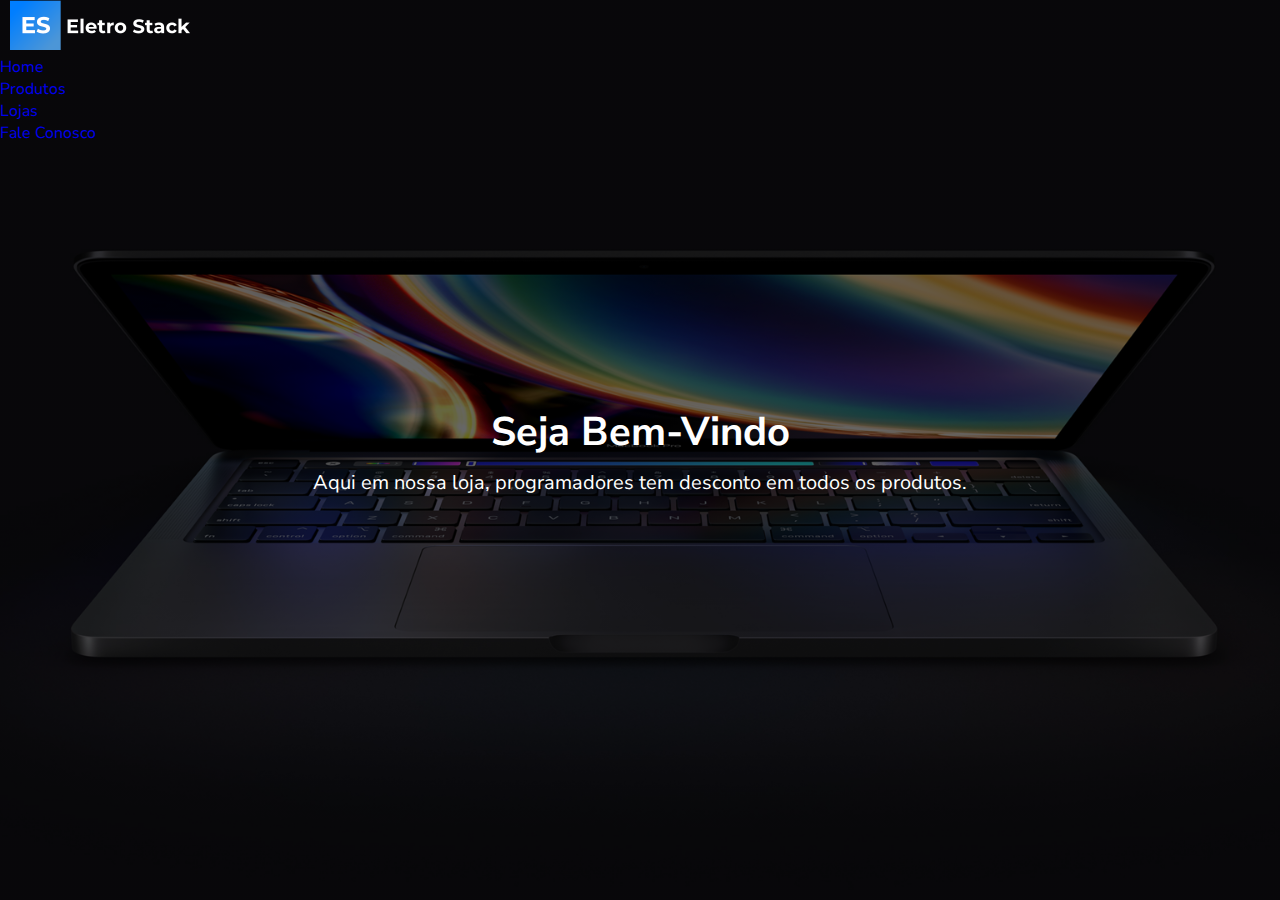
<file: index.html>
<!DOCTYPE html>
<html lang="pt-br">
<head>
    <meta charset="UTF-8">
    <title>Eletro Stack</title>
    <meta name="viewport" content="width=device-width, initial-scale=1.0">
    <link href="https://fonts.googleapis.com/css2?family=Nunito+Sans:wght@300;400;600&display=swap" rel="stylesheet">
    <link href="css/main.css" rel="stylesheet">
    <link href="css/bemvindo.css" rel="stylesheet">
    <link href="css/animacao.css" rel="stylesheet">
    <link rel="icon" href="imagens/icon-logo.png">
</head>
<body>
    
    <header class="bg">
        <div class="menu">
            <img class="animate-right" src="imagens/logo2.png" alt="Logo Eletro Stack">

            <div class="menu-itens animate-right">
                <ul>
                    <li><a href="index.html">Home</a></li>
                    <li><a href="produtos.html">Produtos</a></li>
                    <li><a href="lojas.html">Lojas</a></li>
                    <li><a href="faleconosco.html">Fale Conosco</a></li>
                </ul>
            </div><!-- menu-itens -->
        </div><!-- menu -->

        <div class="container-welcome">
            <h2 class="animate-up">Seja Bem-Vindo</h2>
            <p class="animate-up">Aqui em nossa loja, programadores tem desconto em todos os produtos.</p>
        </div>
    </header>

</body>
</html>
</file>
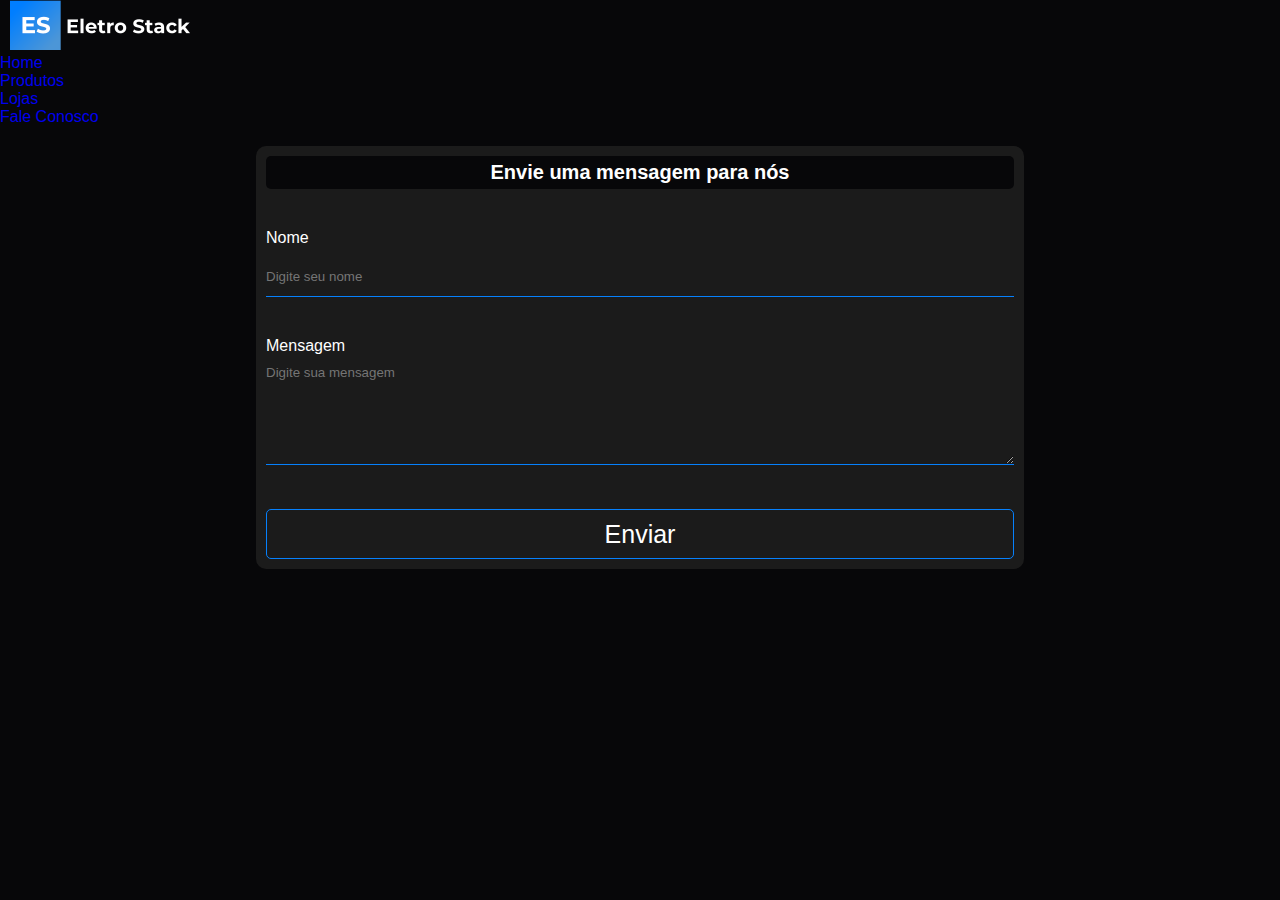
<file: faleconosco.html>
<!DOCTYPE html>
<html lang="pt-br">
<head>
    <meta charset="UTF-8">
    <title>Eletro Stack</title>
    <meta name="viewport" content="width=device-width, initial-scale=1.0">
    <link href="https://fonts.googleapis.com/css2?family=Open+Sans:wght@300;400;600&display=swap" rel="stylesheet">
    <link href="css/main.css" rel="stylesheet">
    <link href="css/faleconosco.css" rel="stylesheet">
    <link href="css/animacao.css" rel="stylesheet">
    <link rel="icon" href="imagens/icon-logo.png">
    <script async defer src="js/script.js"></script>
</head>
<body>
    
    <header>
        <div class="menu">
            <img class="animate-right" src="imagens/logo2.png" alt="Logo Eletro Stack">

            <div class="menu-itens animate-right">
                <ul>
                    <li><a href="index.html">Home</a></li>
                    <li><a href="produtos.html">Produtos</a></li>
                    <li><a href="lojas.html">Lojas</a></li>
                    <li><a href="faleconosco.html">Fale Conosco</a></li>
                </ul>
            </div><!-- menu-itens -->
        </div><!-- menu -->
    </header>

    <form class="formulario">
        <h2>Envie uma mensagem para nós</h2>
        <div class="input">
            <span>Nome</span>
            <input type="text" placeholder="Digite seu nome" required>
        </div><!-- input -->

        <div class="input">
            <span>Mensagem</span>
            <textarea placeholder="Digite sua mensagem"></textarea>
        </div><!-- input -->

        <div class="input-submit">
            <input onclick="contato()" type="submit" value="Enviar">
        </div><!-- input-submit -->

        <div class="clear"></div>
    </form>

</body>
</html>
</file>
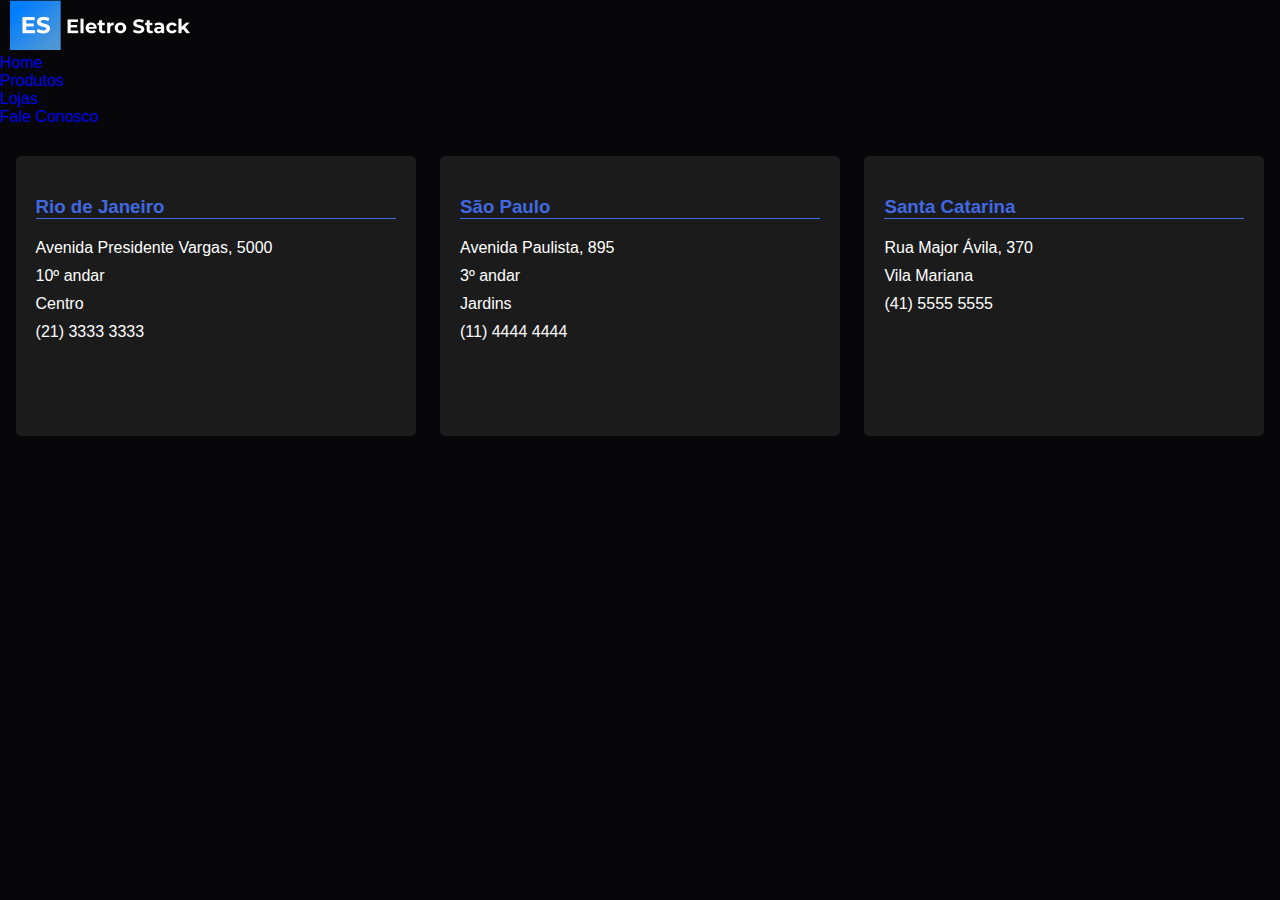
<file: lojas.html>
<!DOCTYPE html>
<html lang="pt-br">
<head>
    <meta charset="UTF-8">
    <title>Eletro Stack</title>
    <meta name="viewport" content="width=device-width, initial-scale=1.0">
    <link href="https://fonts.googleapis.com/css2?family=Open+Sans:wght@300;400;600&display=swap" rel="stylesheet">
    <link href="css/main.css" rel="stylesheet">
    <link href="css/lojas.css" rel="stylesheet">
    <link href="css/animacao.css" rel="stylesheet">
    <link rel="icon" href="imagens/icon-logo.png">
    <script async defer src="js/script.js"></script>
</head>
<body>
    
    <header>
        <div class="menu">
            <img class="animate-right" src="imagens/logo2.png" alt="Logo Eletro Stack">

            <div class="menu-itens animate-right">
                <ul>
                    <li><a href="index.html">Home</a></li>
                    <li><a href="produtos.html">Produtos</a></li>
                    <li><a href="lojas.html">Lojas</a></li>
                    <li><a href="faleconosco.html">Fale Conosco</a></li>
                </ul>
            </div><!-- menu-itens -->
        </div><!-- menu -->
    </header>

    <section class="stores">
        <div class="center">
            <div class="locations">
                <h3>Rio de Janeiro</h3>
                <p>Avenida Presidente Vargas, 5000</p>
                <p>10&ordm; andar</p>
                <p>Centro</p>
                <p>(21) 3333 3333</p>
            </div><!-- locais -->

            <div class="locations">
                <h3>São Paulo</h3>
                <p>Avenida Paulista, 895</p>
                <p>3&ordm; andar</p>
                <p>Jardins</p>
                <p>(11) 4444 4444</p>
            </div><!-- locais -->

            <div class="locations">
                <h3>Santa Catarina</h3>
                <p>Rua Major &Aacute;vila, 370</p>
                <p>Vila Mariana</p>
                <p>(41) 5555 5555</p>
                <br>
            </div><!-- locations -->
        </div><!-- center -->
    </section><!-- stores -->

</body>
</html>
</file>
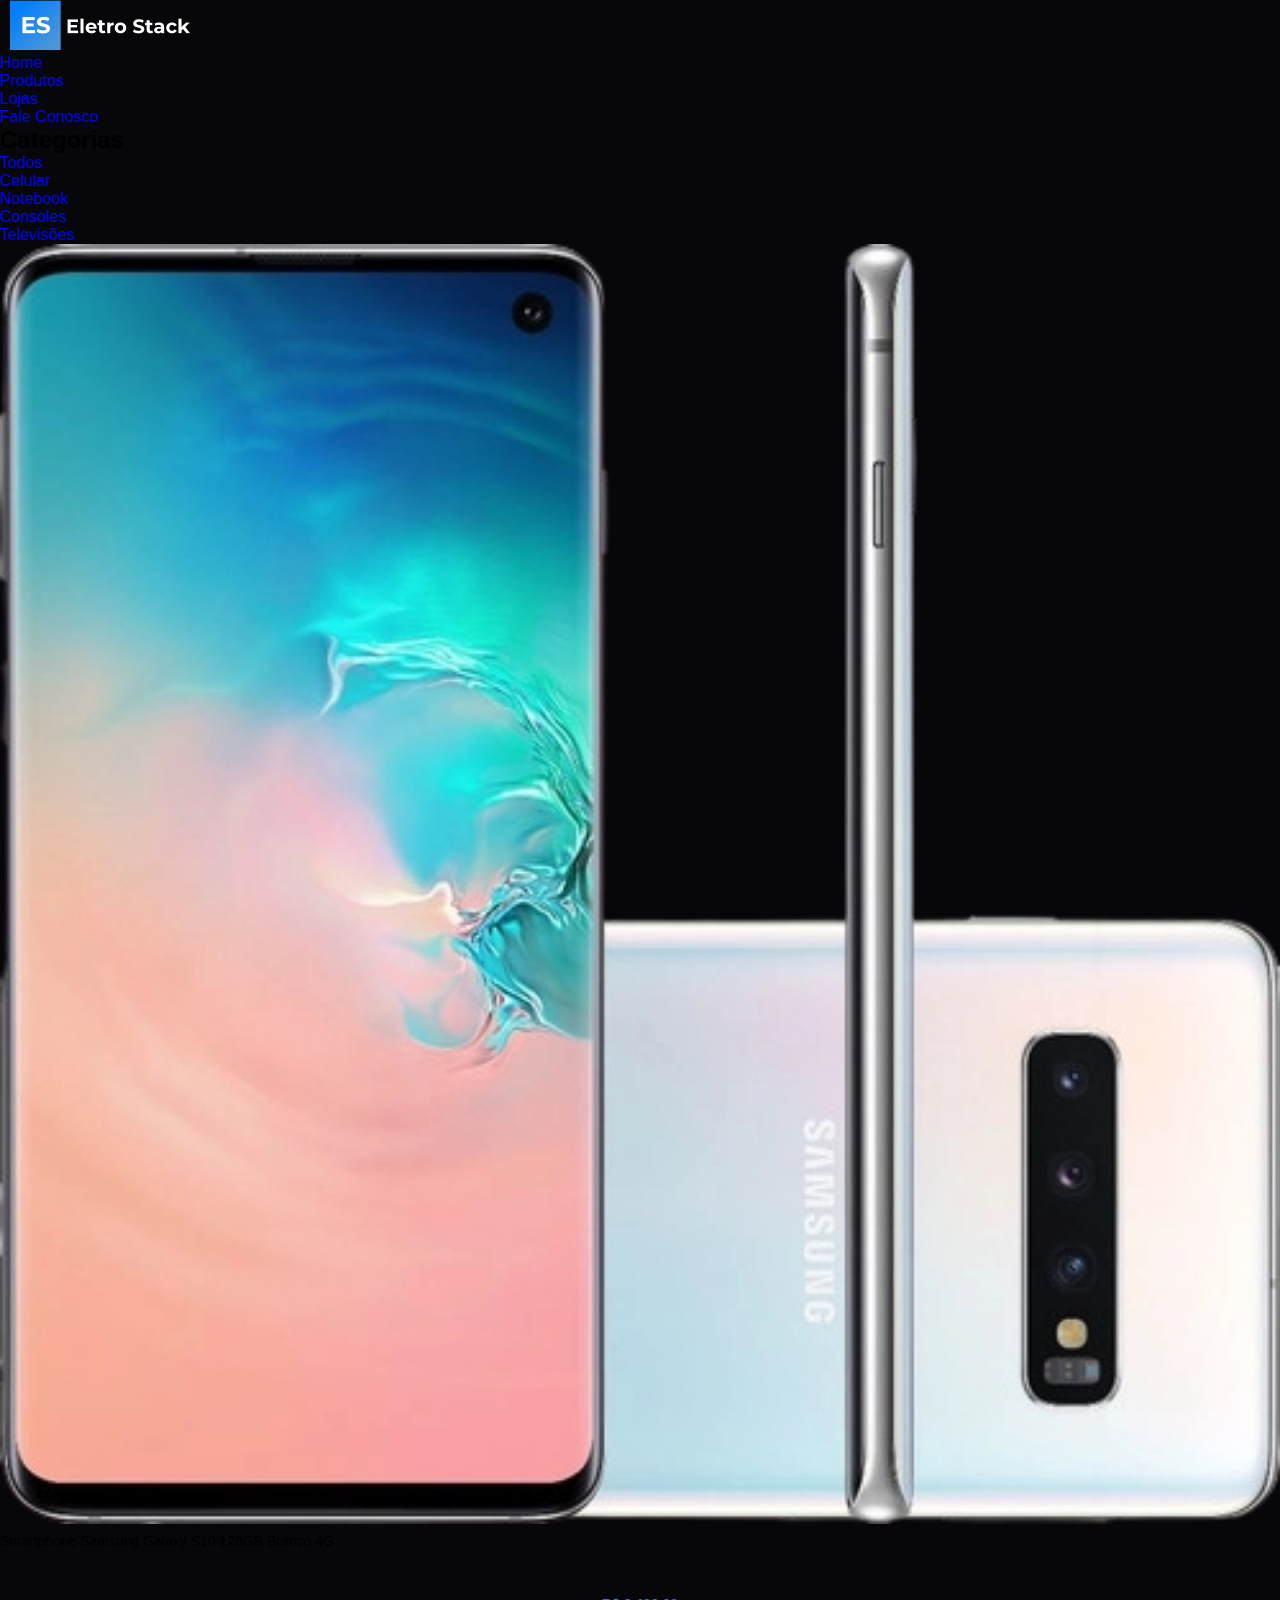
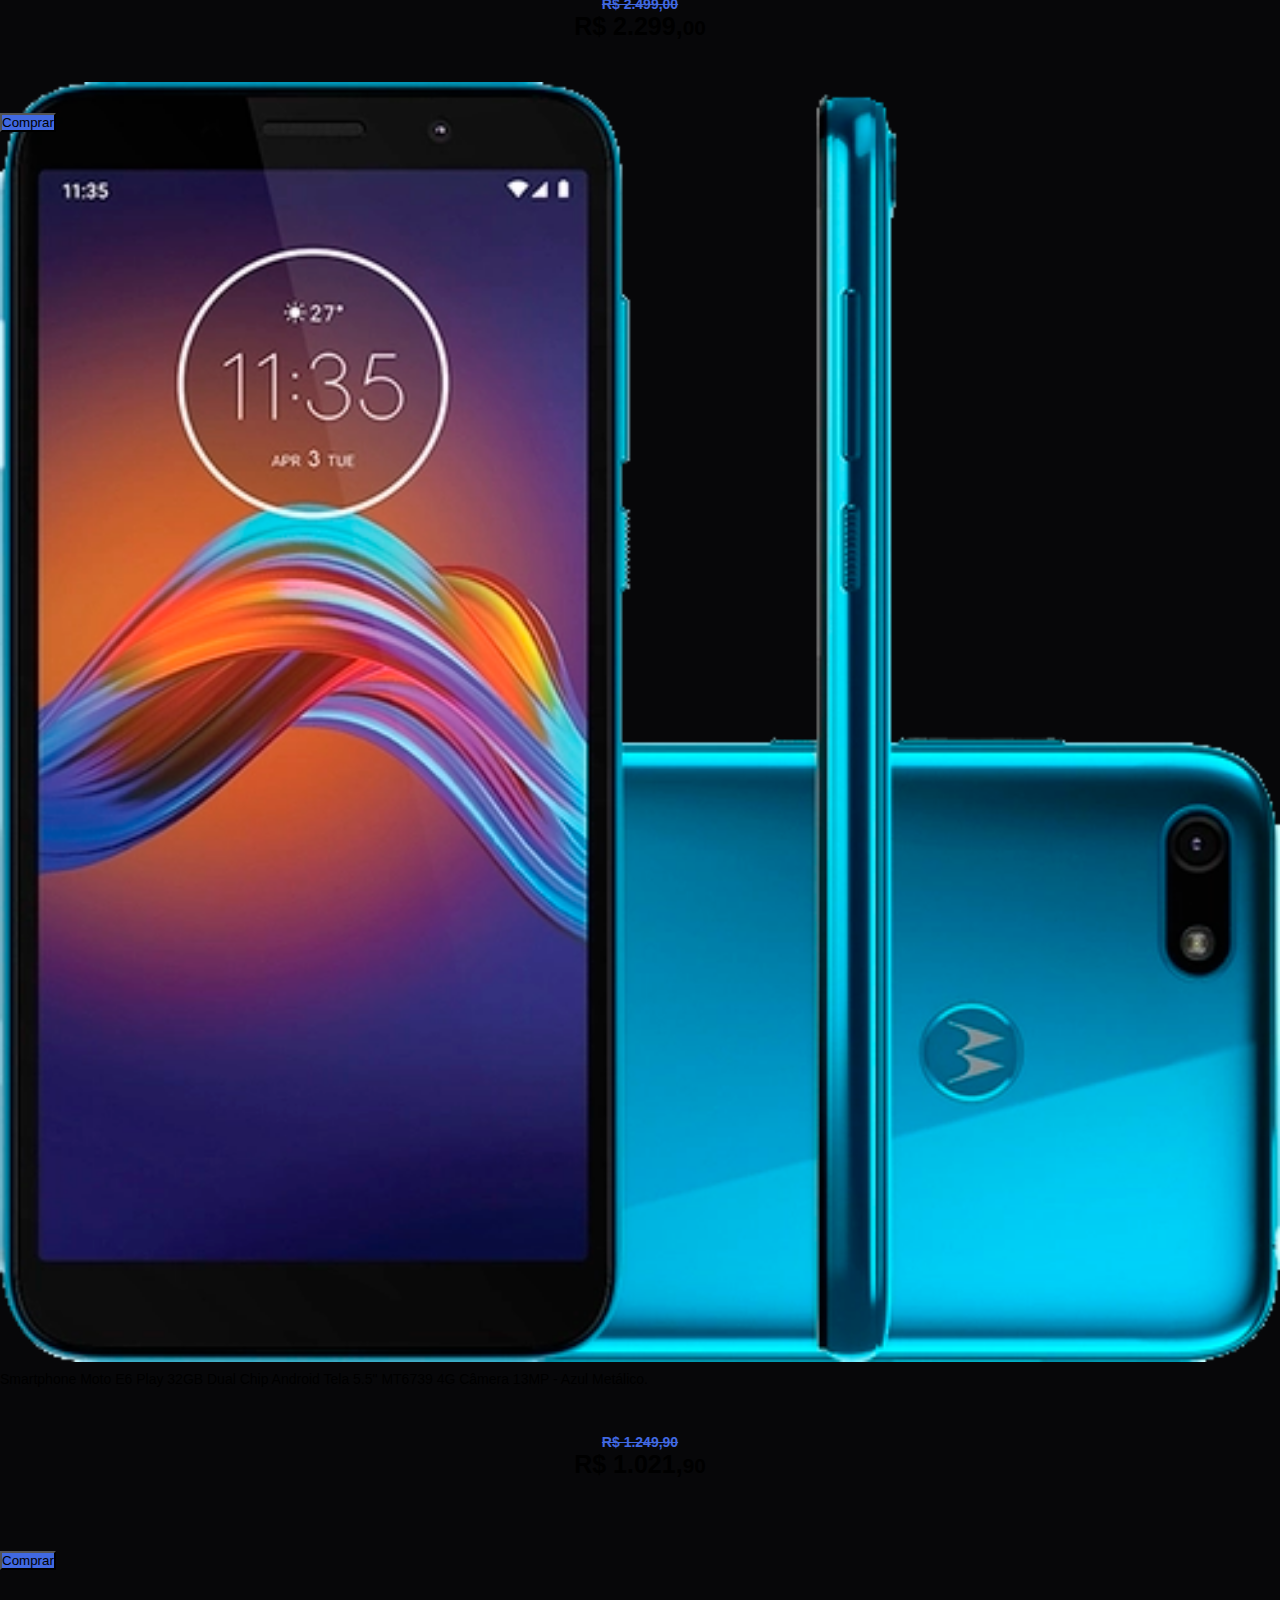
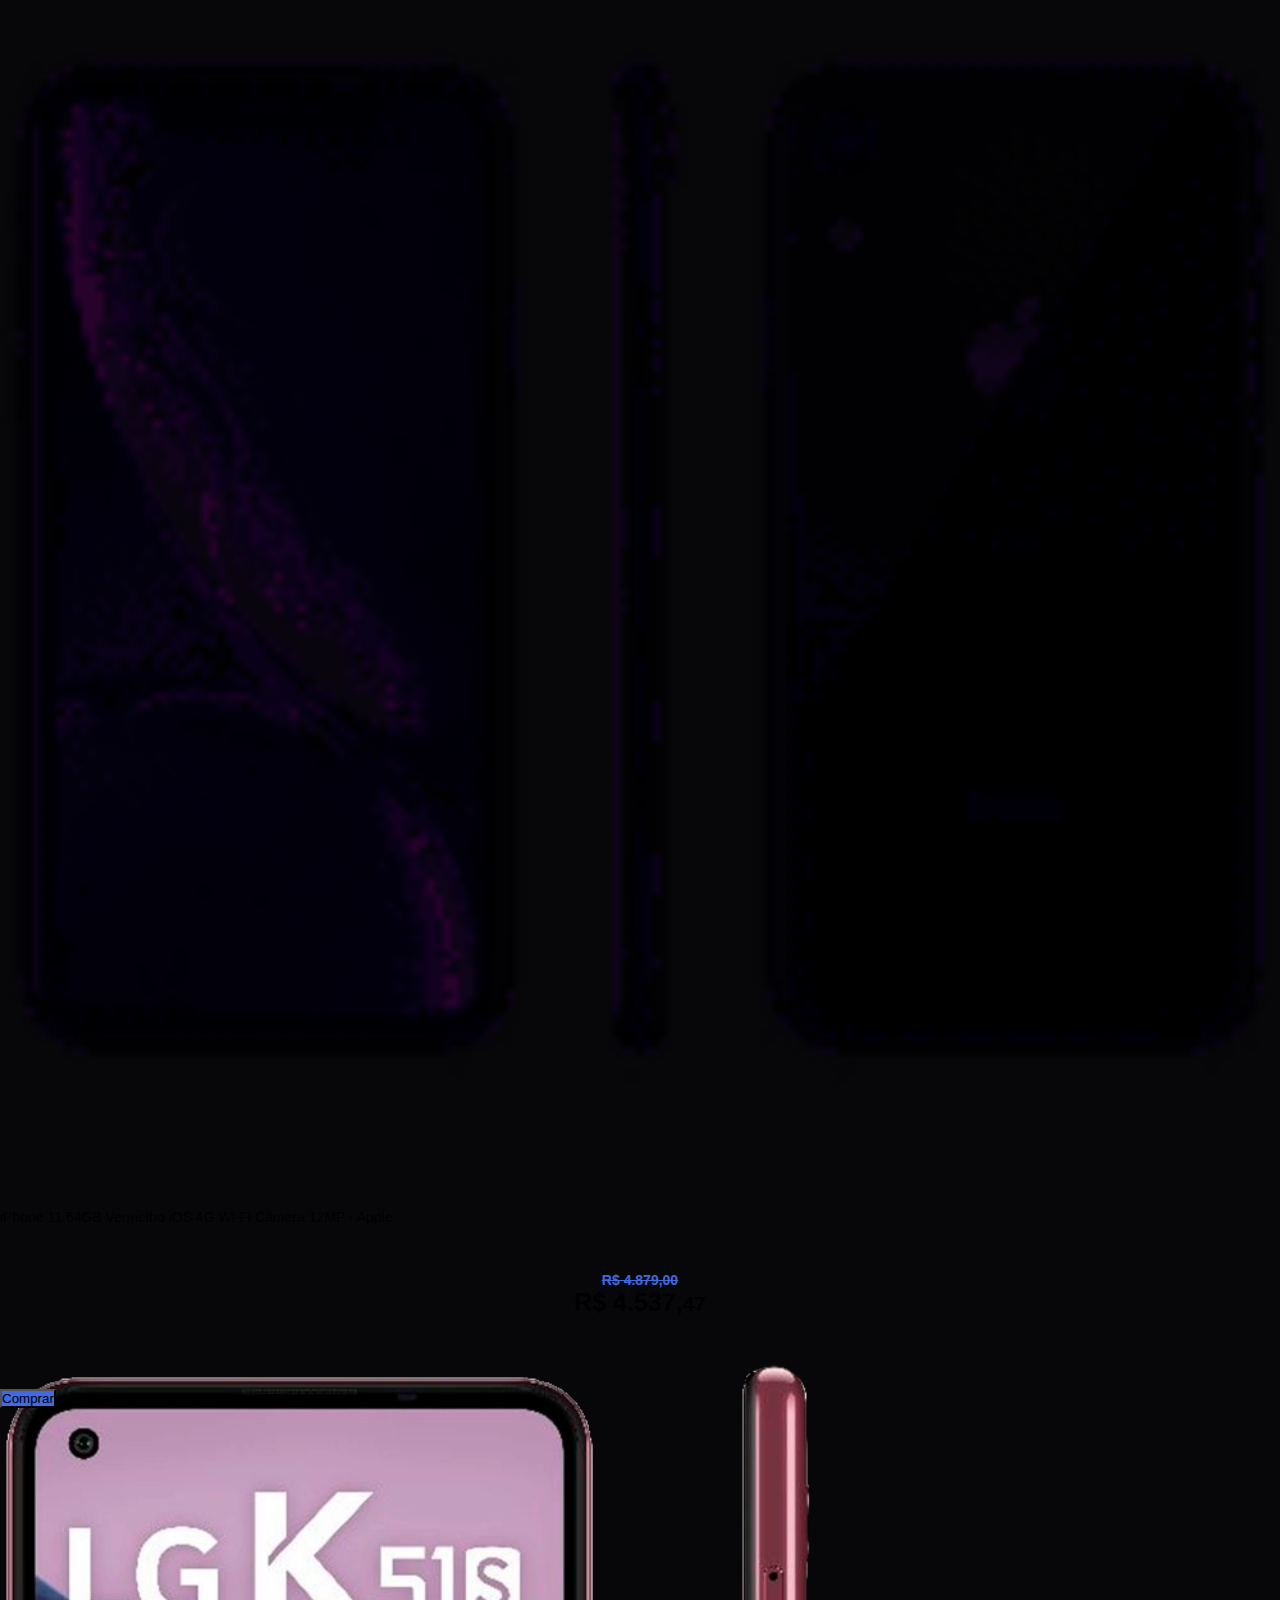
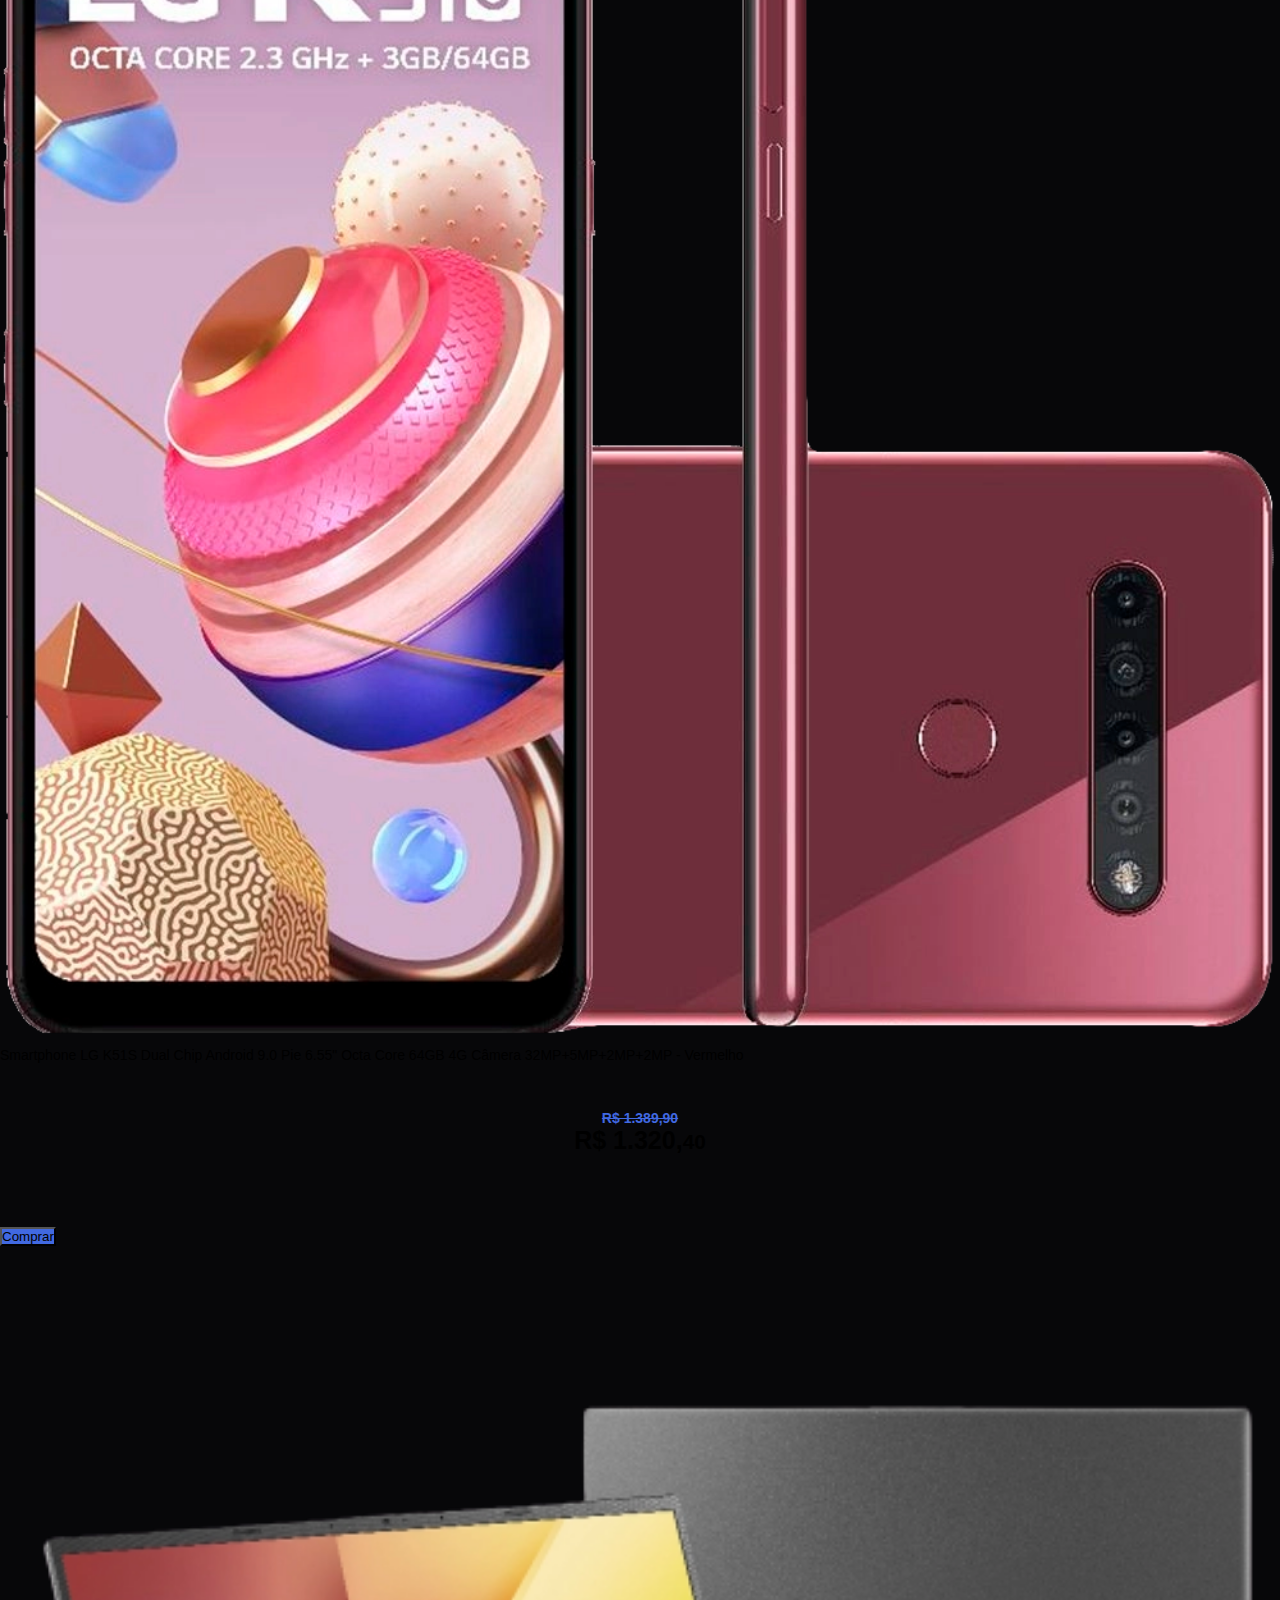
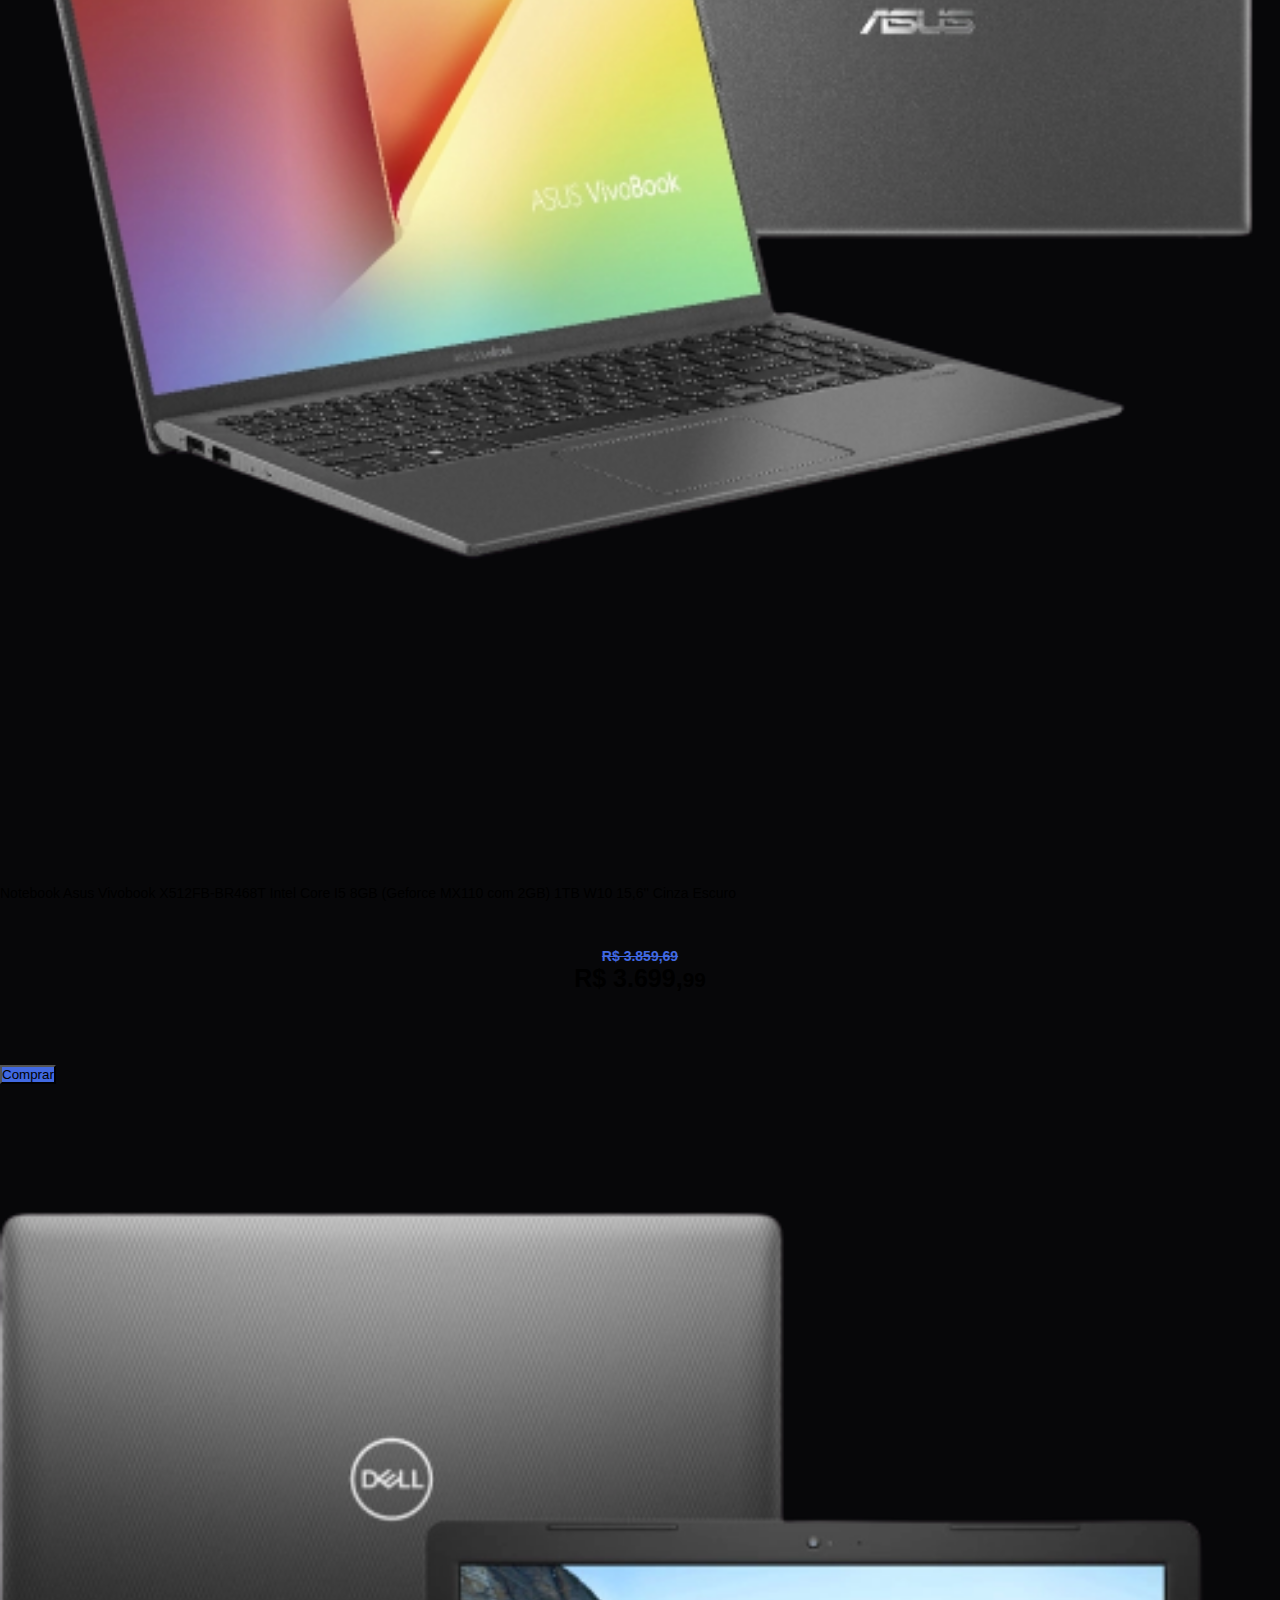
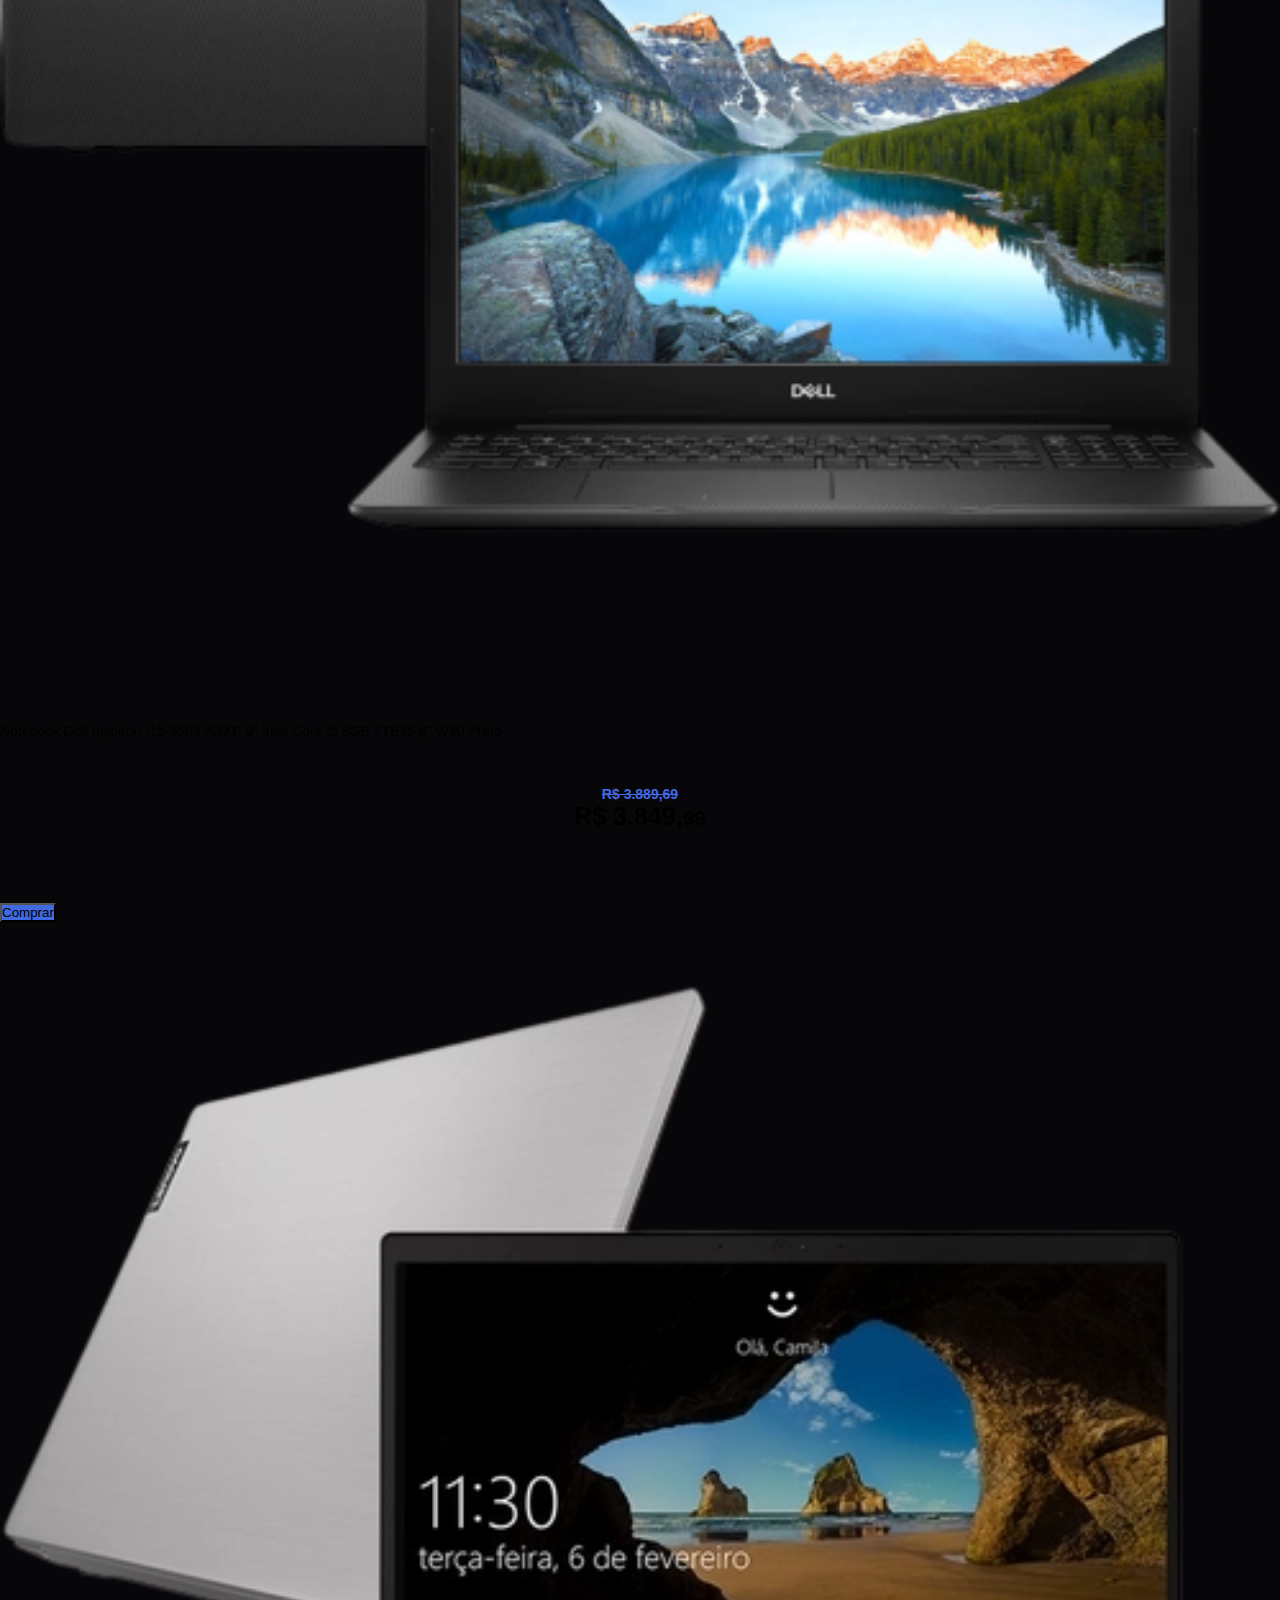
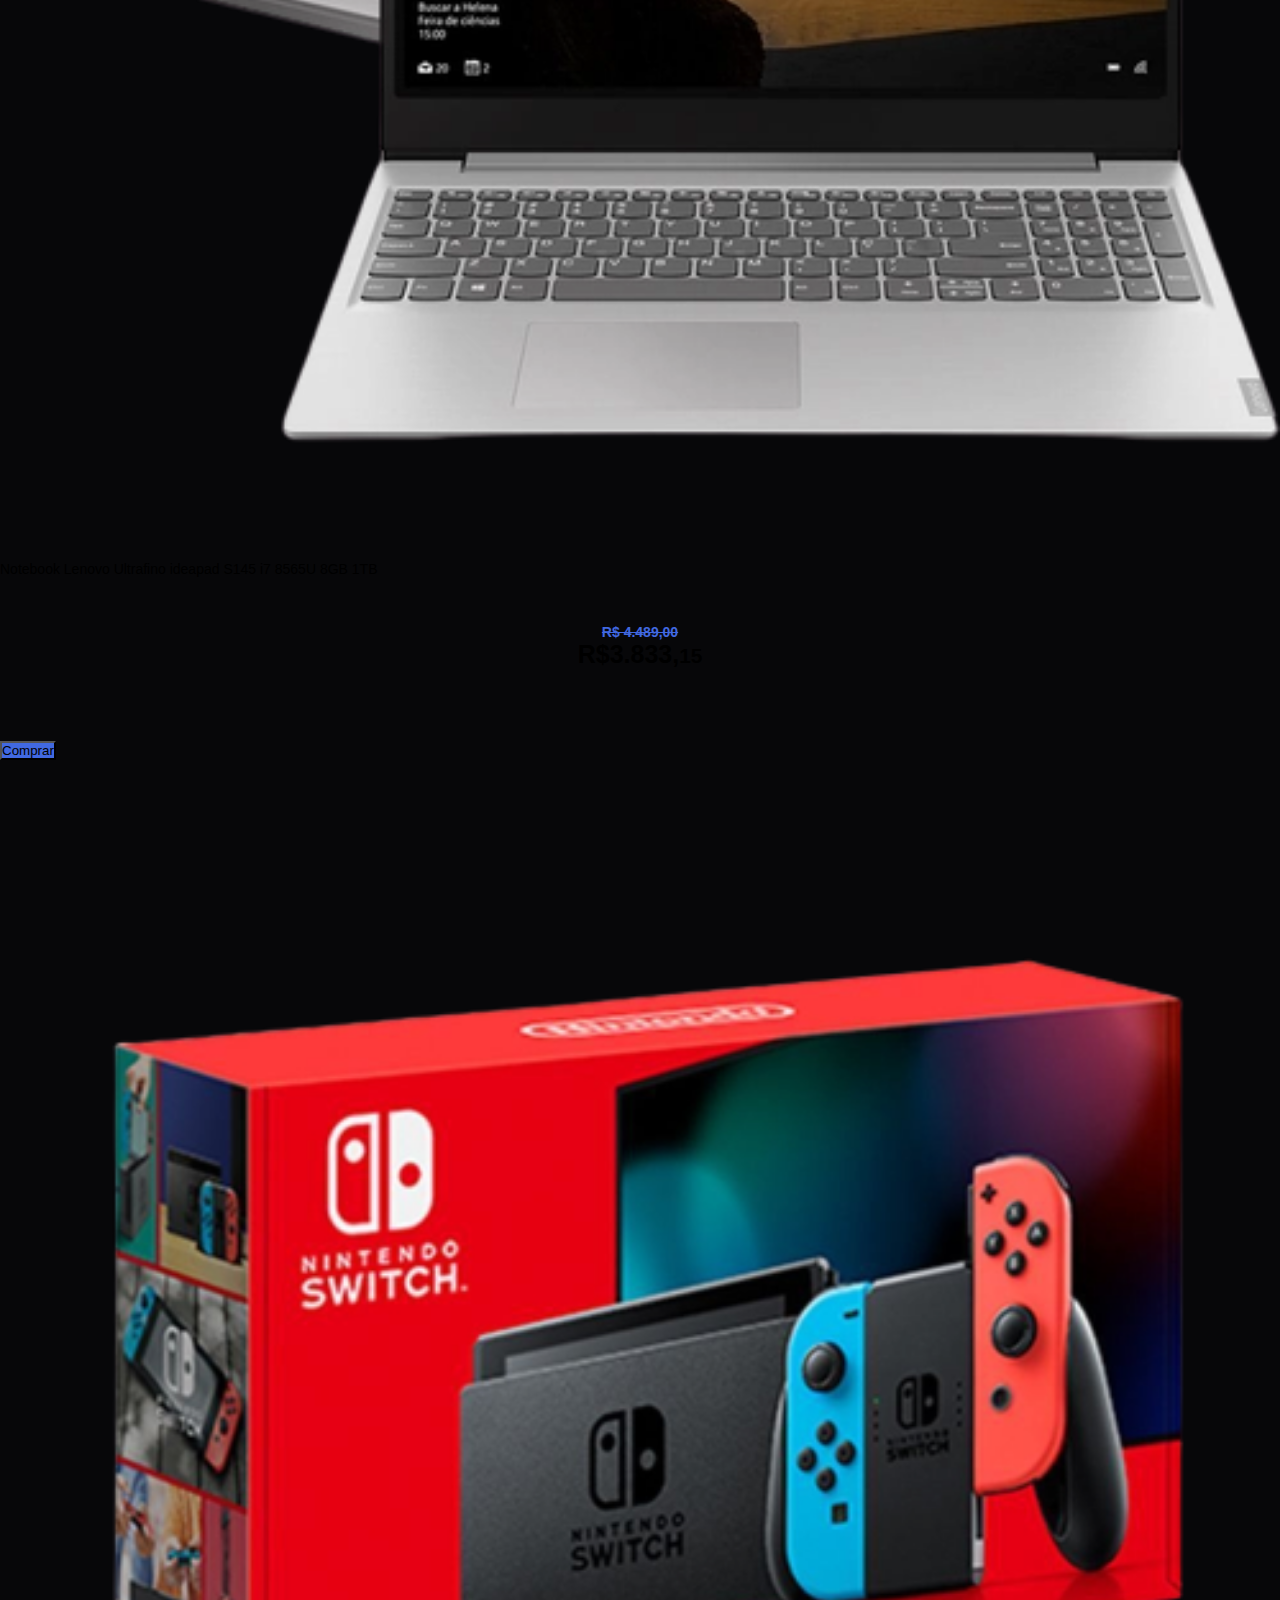
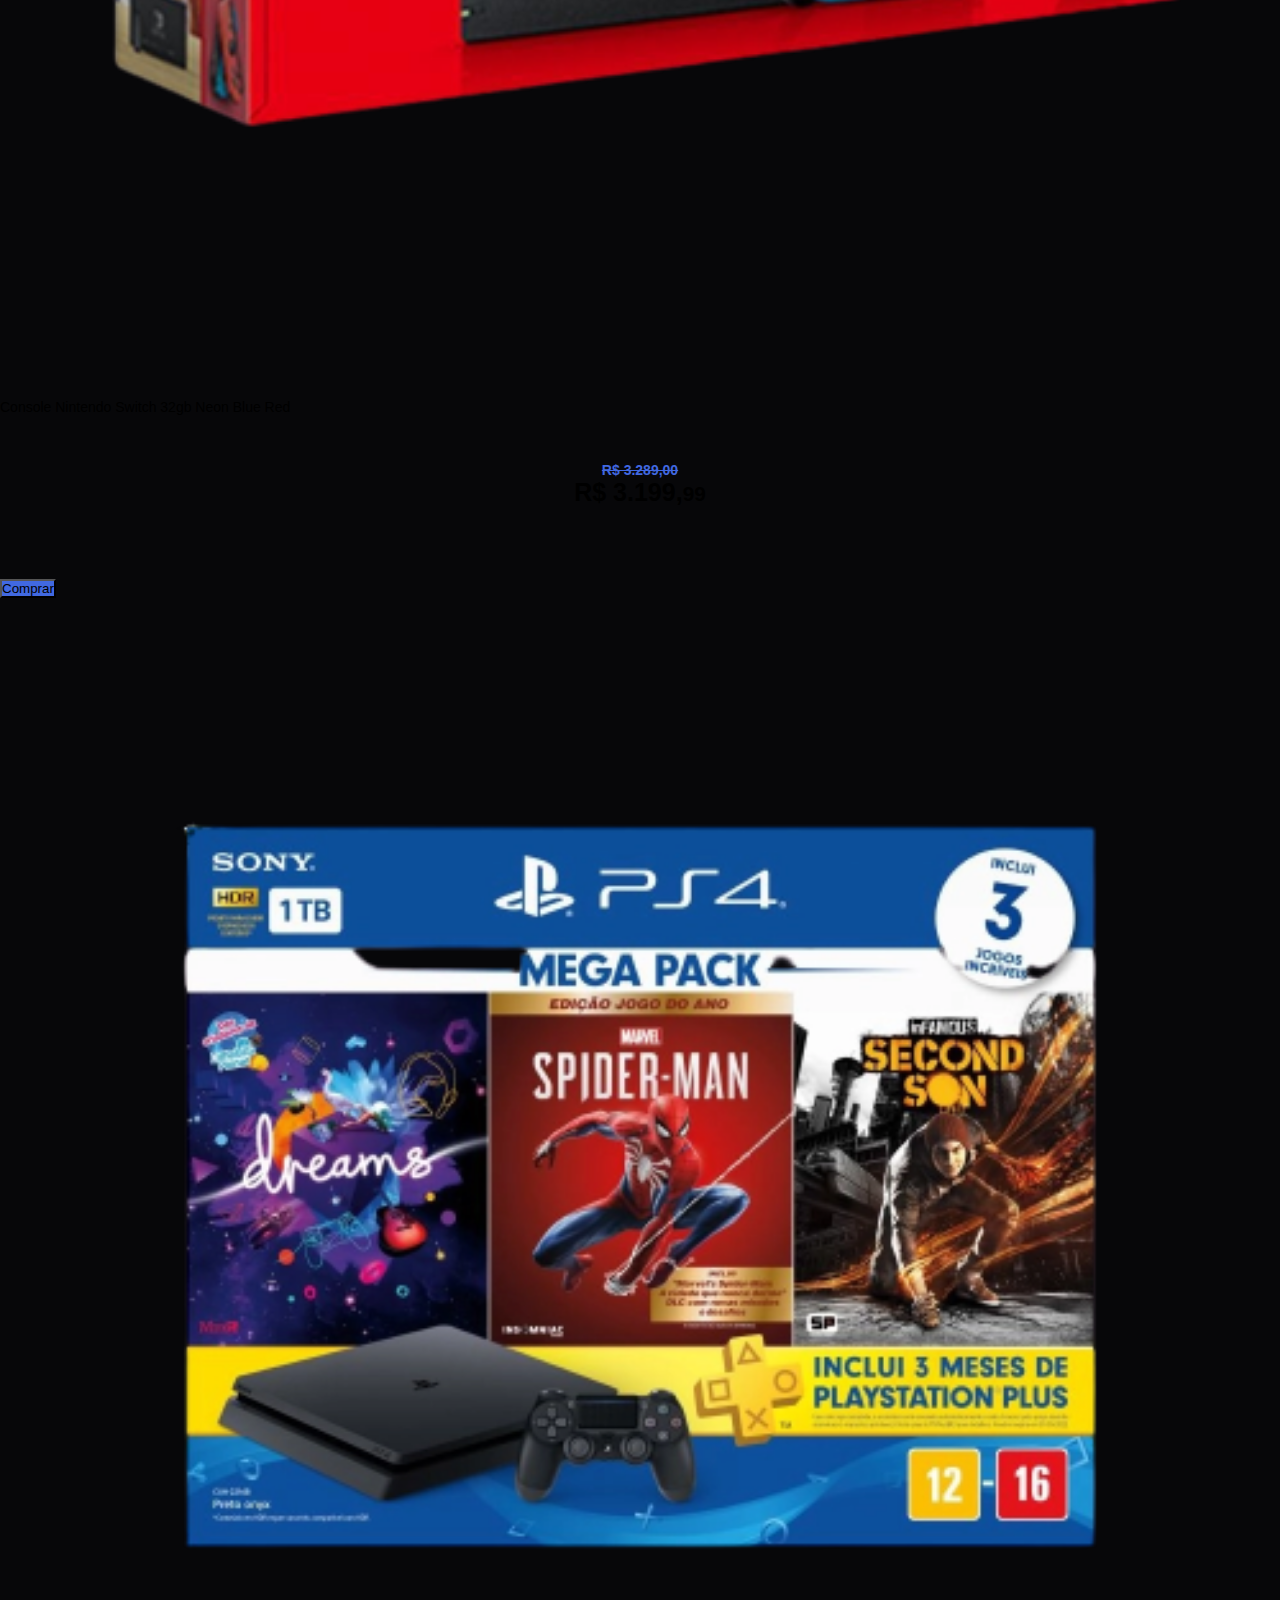
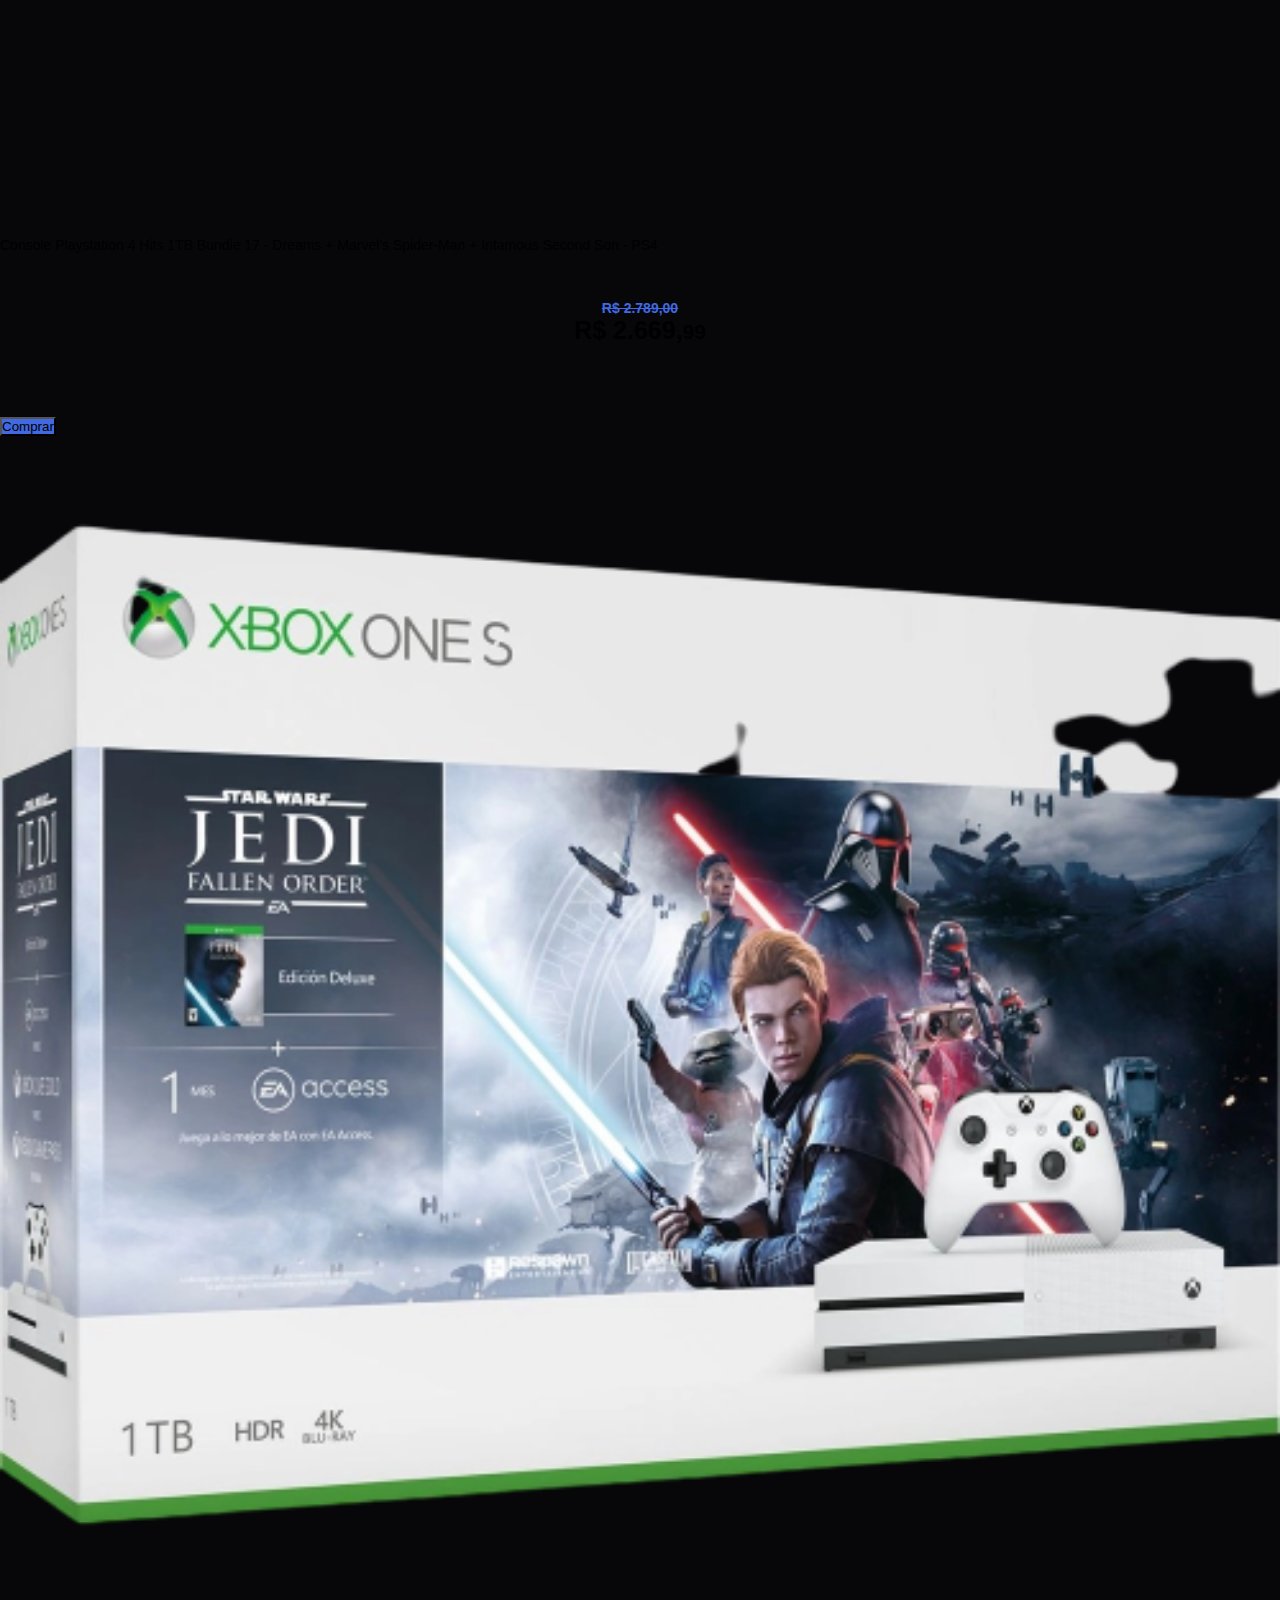
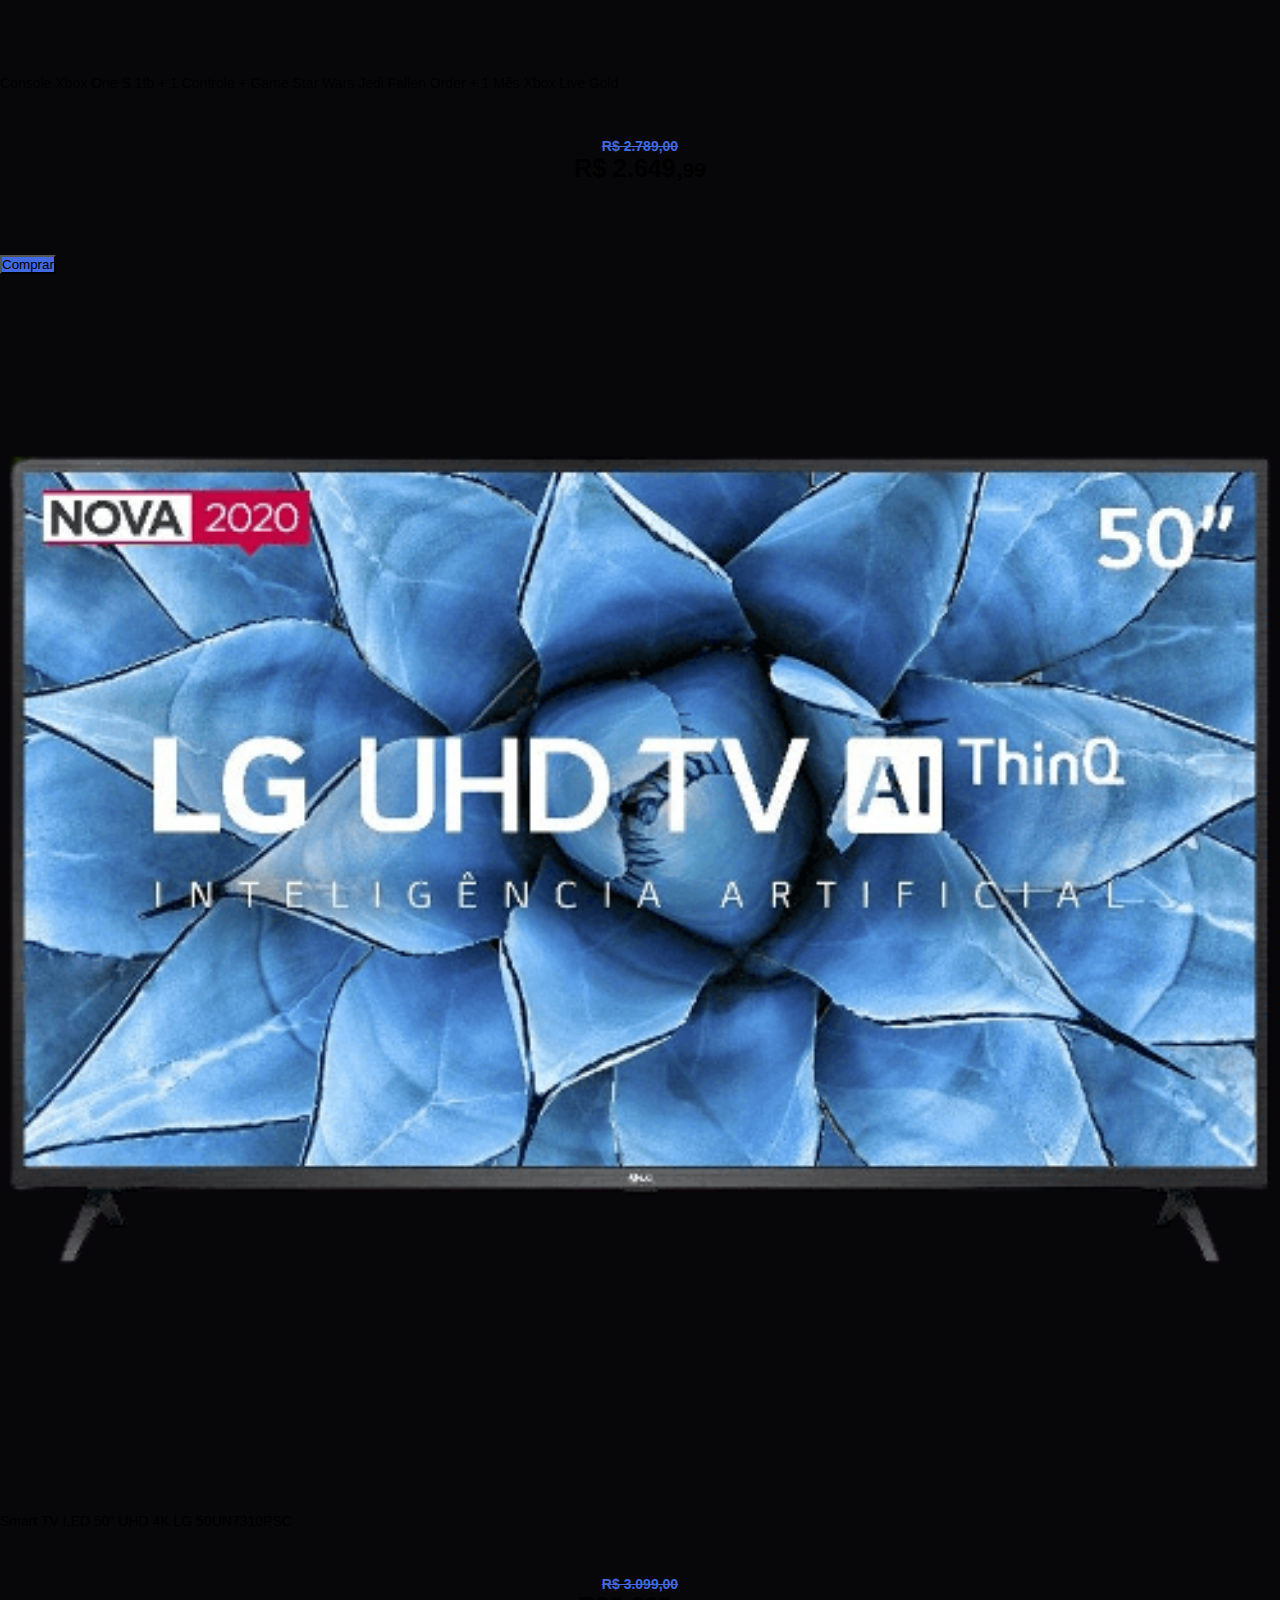
<file: produtos.html>
<!DOCTYPE html>
<html lang="pt-br">
<head>
    <meta charset="UTF-8">
    <title>Eletro Stack</title>
    <meta name="viewport" content="width=device-width, initial-scale=1.0">
    <link href="https://fonts.googleapis.com/css2?family=Open+Sans:wght@300;400;600&display=swap" rel="stylesheet">
    <link href="css/main.css" rel="stylesheet">
    <link href="css/produtos.css" rel="stylesheet">
    <link href="css/animacao.css" rel="stylesheet">
    <link rel="icon" href="imagens/icon-logo.png">
    <script async defer src="js/script.js"></script>
</head>
<body>
    
    <header>
        <div class="menu">
            <img src="imagens/logo2.png" alt="Logo Eletro Stack">

            <div class="menu-itens">
                <ul>
                    <li><a href="index.html">Home</a></li>
                    <li><a href="produtos.html">Produtos</a></li>
                    <li><a href="lojas.html">Lojas</a></li>
                    <li><a href="faleconosco.html">Fale Conosco</a></li>
                </ul>
            </div><!-- menu-itens -->
        </div><!-- menu -->
    </header>

    <section class="container">
        <div class="category">
            <h2>Categorias</h2>
            <ul>
                <li><a href="#" onclick="exibirTodos()">Todos</a></li>
                <li><a href="#" onclick="exibirCategorias('celular')">Celular</a></li>
                <li><a href="#" onclick="exibirCategorias('notebook')">Notebook</a></li>
                <li><a href="#" onclick="exibirCategorias('console')">Consoles</a></li>
                <li><a href="#" onclick="exibirCategorias('televisao')">Televisões</a></li>
            </ul>
        </div><!-- category -->

        <div class="container-product">
            <div class="product" id="celular">
                <div class="img-product"><img src="imagens/galaxys10.png" alt="Galaxy S10" title="Galaxy S10"></div>

                <div class="title-product">
                    <p>Smartphone Samsung Galaxy S10 128GB Branco 4G</p>
                </div>

                <div class="price-product">
                    <h3 class="canceled">R$ 2.499,00</h3>
                    <h2>R$ 2.299,<small>00</small></h2>
                </div>

                <div class="button-buy">
                    <button class="buy" onclick="emBreve()">Comprar</button>
                </div>
            </div><!-- product -->

            <div class="product" id="celular">
                <div class="img-product"><img src="imagens/motorola.png" alt="Moto E6" title="Moto E6"></div>

                <div class="title-product">
                    <p>Smartphone Moto E6 Play 32GB Dual Chip Android Tela 5.5" MT6739 4G Câmera 13MP - Azul Metálico.</p>
                </div>

                <div class="price-product">
                    <h3 class="canceled">R$ 1.249,90</h3>
                    <h2>R$ 1.021,<small>90</small></h2>
                </div>

                <div class="button-buy">
                    <button class="buy" onclick="emBreve()">Comprar</button>
                </div>
            </div><!-- product -->

            <div class="product" id="celular">
                <div class="img-product"><img src="imagens/iphone.png" alt="Galaxy S10" title="Iphone 11"></div>

                <div class="title-product">
                    <p>iPhone 11 64GB Vermelho iOS 4G Wi-Fi Câmera 12MP - Apple</p>
                </div>

                <div class="price-product">
                    <h3 class="canceled">R$ 4.879,00</h3>
                    <h2>R$ 4.537,<small>47</small></h2>
                </div>

                <div class="button-buy">
                    <button class="buy" onclick="emBreve()">Comprar</button>
                </div>
            </div><!-- product -->

            <div class="product" id="celular">
                <div class="img-product"><img src="imagens/lgk51s.png" alt="LG K51S" title="LG K51S"></div>

                <div class="title-product">
                    <p>Smartphone LG K51S Dual Chip Android 9.0 Pie 6.55" Octa Core 64GB 4G Câmera 32MP+5MP+2MP+2MP - Vermelho</p>
                </div>

                <div class="price-product">
                    <h3 class="canceled">R$ 1.389,90</h3>
                    <h2>R$ 1.320,<small>40</small></h2>
                </div>

                <div class="button-buy">
                    <button class="buy" onclick="emBreve()">Comprar</button>
                </div>
            </div><!-- product -->

            <div class="product" id="notebook">
                <div class="img-product"><img src="imagens/notebookasus.png" alt="Asus Vivobook" title="Asus Vivobook"></div>

                <div class="title-product">
                    <p>Notebook Asus Vivobook X512FB-BR468T Intel Core I5 8GB (Geforce MX110 com 2GB) 1TB W10 15,6'' Cinza Escuro</p>
                </div>

                <div class="price-product">
                    <h3 class="canceled">R$ 3.859,69</h3>
                    <h2>R$ 3.699,<small>99</small></h2>
                </div>

                <div class="button-buy">
                    <button class="buy" onclick="emBreve()">Comprar</button>
                </div>
            </div><!-- product -->

            <div class="product" id="notebook">
                <div class="img-product"><img src="imagens/notebookdell.png" alt="Dell Inspiron" title="Dell Inspiron"></div>

                <div class="title-product">
                    <p>Notebook Dell Inspiron I15-3583-A3XP 8ª Intel Core I5 8GB 1TB15,6" W10 Preto</p>
                </div>

                <div class="price-product">
                    <h3 class="canceled">R$ 3.889,69</h3>
                    <h2>R$ 3.849,<small>99</small></h2>
                </div>

                <div class="button-buy">
                    <button class="buy" onclick="emBreve()">Comprar</button>
                </div>
            </div><!-- product -->

            <div class="product" id="notebook">
                <div class="img-product"><img src="imagens/notebooklenovo.png" alt="Lenovo Ultrafino Ideapad s145" title="Lenovo Ultrafino Ideapad s145"></div>

                <div class="title-product">
                    <p>Notebook Lenovo Ultrafino ideapad S145 i7 8565U 8GB 1TB</p>
                </div>

                <div class="price-product">
                    <h3 class="canceled">R$ 4.489,00</h3>
                    <h2>R$3.833,<small>15</small></h2>
                </div>

                <div class="button-buy">
                    <button class="buy" onclick="emBreve()">Comprar</button>
                </div>
            </div><!-- product -->

            <div class="product" id="console">
                <div class="img-product"><img src="imagens/nintendo.png" alt="Nintendo Switch" title="Nintendo Switch"></div>

                <div class="title-product">
                    <p>Console Nintendo Switch 32gb Neon Blue Red</p>
                </div>

                <div class="price-product">
                    <h3 class="canceled">R$ 3.289,00</h3>
                    <h2>R$ 3.199,<small>99</small></h2>
                </div>

                <div class="button-buy">
                    <button class="buy" onclick="emBreve()">Comprar</button>
                </div>
            </div><!-- product -->

            <div class="product" id="console">
                <div class="img-product"><img src="imagens/ps4.png" alt="Console Playstation 4" title="Console Playstation 4"></div>

                <div class="title-product">
                    <p>Console Playstation 4 Hits 1TB Bundle 17 - Dreams + Marvel's Spider-Man + Infamous Second Son - PS4</p>
                </div>

                <div class="price-product">
                    <h3 class="canceled">R$ 2.789,00</h3>
                    <h2>R$ 2.669,<small>99</small></h2>
                </div>

                <div class="button-buy">
                    <button class="buy" onclick="emBreve()">Comprar</button>
                </div>
            </div><!-- product -->

            <div class="product" id="console">
                <div class="img-product"><img src="imagens/xbox.png" alt="Console Xbox One S" title="Console Xbox One S"></div>

                <div class="title-product">
                    <p>Console Xbox One S 1tb + 1 Controle + Game Star Wars Jedi Fallen Order + 1 Mês Xbox Live Gold</p>
                </div>

                <div class="price-product">
                    <h3 class="canceled">R$ 2.789,00</h3>
                    <h2>R$ 2.649,<small>99</small></h2>
                </div>

                <div class="button-buy">
                    <button class="buy" onclick="emBreve()">Comprar</button>
                </div>
            </div><!-- product -->

            <div class="product" id="televisao">
                <div class="img-product"><img src="imagens/tvlg.png" alt="TV LG Smart" title="TV LG Smart"></div>

                <div class="title-product">
                    <p>Smart TV LED 50" UHD 4K LG 50UN7310PSC</p>
                </div>

                <div class="price-product">
                    <h3 class="canceled">R$ 3.099,00</h3>
                    <h2>R$2.299,<small>00</small></h2>
                </div>

                <div class="button-buy">
                    <button class="buy" onclick="emBreve()">Comprar</button>
                </div>
            </div><!-- product -->

            <div class="product" id="televisao">
                <div class="img-product"><img src="imagens/tvphillips.png" alt="TV Phillips Smart" title="TV Phillips Smart"></div>

                <div class="title-product">
                    <p>Smart TV LED 50" 4K Philips 50PUG6654/78</p>
                </div>

                <div class="price-product">
                    <h3 class="canceled">R$ 2.399,00</h3>
                    <h2>R$2.099,<small>00</small></h2>
                </div>

                <div class="button-buy">
                    <button class="buy" onclick="emBreve()">Comprar</button>
                </div>
            </div><!-- product -->

            <div class="product" id="televisao">
                <div class="img-product"><img src="imagens/tvtcl.png" alt="TV TCL Smart" title="TV TCL Smart"></div>

                <div class="title-product">
                    <p>Smart TV LED 50" 4K TCL 50P8M</p>
                </div>

                <div class="price-product">
                    <h3 class="canceled">R$2.489,00</h3>
                    <h2>R$2.199,<small>00</small></h2>
                </div>

                <div class="button-buy">
                    <button class="buy" onclick="emBreve()">Comprar</button>
                </div>
            </div><!-- product -->
        </div><!-- container-product -->
        <div class="clear"></div>
    </section><!-- container -->

</body>
</html>
</file>
<file: css/main.css>
*{
    margin: 0;
    padding: 0;
    box-sizing: border-box;
    text-decoration: none;
    font-family: 'Nunito Sans', sans-serif;
}

a:hover{
    text-decoration: none;
}

body{
    background-color: #070709;
    position: relative;
}

.bg{
    position: relative;
    width: 100%;
    height: 100vh;
    background-image:linear-gradient(rgba(0,0,0,0.6), rgba(0,0,0,0.6)), url('../imagens/banner.png');
    background-position: center;
    background-size: cover;
}

.collapse .navbar-nav .menu-itens a{
    padding: 8px 12px;
    border-bottom: 2px solid transparent;
    transition: 300ms;
}

.collapse .navbar-nav .menu-itens a:hover{
    color: white;
    border-bottom: 2px solid royalblue;
}

footer{
    position: absolute;
    bottom: 0;
    left: 50%;
    transform: translateX(-50%);
    color: rgb(119, 119, 119);
    width: 100%;
    text-align: center;
}

footer p{
    font-size: 15px;
}
</file>
<file: css/bemvindo.css>
.container-welcome{
    position: absolute;
    top: 50%;
    left: 50%;
    transform: translate(-50%, -50%);
    color: white;
    text-align: center;
    padding: 10px;
    width: 100%;
}

.container-welcome h2{
    font-size: 40px;
}

.container-welcome p{
    width: 100%;
    margin-top: 10px;
    font-size: 20px;
    animation-delay: 100ms;
}
</file>
<file: css/faleconosco.css>
.container{
    width: 100%;
    height: 100vh;
    position: relative;
}

.formulario{
    margin: 20px auto;
    width: 60%;
    text-align: center;
    background-color: rgb(27, 27, 27);
    border-radius: 10px;
    padding: 10px;
    color: white;
}

.formulario h2{
    background-color: #070709;
    font-size: 20px;
    color: white;
    border-radius: 5px;
    padding: 5px;
}

.formulario .input{
    text-align: left;
    margin: 40px 0;
}

.formulario .input input{
    color: white;
    width: 100%;
    height: 40px;
    margin-top: 10px;
    background: transparent;
    border: 0;
    border-bottom: 1px solid #0680FC;
}

.formulario textarea{
    color: white;
    background: transparent;
    border: 0;
    border-bottom: 1px solid #0680FC;
    margin-top: 10px;
    width: 100%;
    height: 100px;
}

.formulario .input-submit > input{
    width: 100%;
    height: 50px;
    background-color: transparent;
    color: white;
    font-size: 25px;
    border-radius: 5px;
    border: 1px solid #0680FC;
    transition: 300ms;
}

.formulario .input-submit > input:hover{
    background-color: #0063c7;
}

.formulario .input .produto{
    display: block;
}

.formulario .input select{
    margin-top: 10px;
    padding: 10px;
}

.formulario .input select, option{
    width: 100%;
    padding: 10px;
    color: white;
    background-color:  rgb(27, 27, 27);
}

.container-pedidos{
    margin: 0 auto;
    width: 100%;
    max-width: 980px;
    text-align: center;
}

.table{
    margin-top: 20px;
    width: 90%;
    color: white;
    border-radius: 5px;
    border-collapse: collapse;

}

.table thead{
    border-top: 1px solid #0063c7;
    border-bottom: 1px solid #0680FC;
    text-align: center;
}

.table th, td{
    text-align: left;
    padding: 10px;
    background-color: rgb(27, 27, 27);
}
</file>
<file: css/lojas.css>
.stores{
    margin: 20px 0;
    color: white;
    text-align: center;
}

.stores .locations{
    text-align: left;
    width: 400px;
    background-color: rgb(27, 27, 27);
    border-radius: 5px;
    display: inline-block;
    margin: 10px;
    padding: 20px;
    height: 280px;
}

.stores .locations h3{
    margin: 20px 0;
}

.stores .locations p{
    margin: 10px 0;
}

.stores .locations h3{
    color: royalblue;
    border-bottom: 1px solid royalblue;
}
</file>
<file: css/produtos.css>
.clear{
    clear: both;
}

.menu-itens .nav-link .ativo{
    color: white;
    border-bottom: 1px solid royalblue;
}

.container-principal{
    padding: 0;
    width: 100%;
    max-width: 1280px;
    margin: 10px auto 0 auto;
}

.container-principal .category{
    float: left;
    width: 100%;
    max-width: 240px;
    color: white;
    text-align: center;
    padding: 5px;
    background-color: rgb(27, 27, 27);
    border-radius: 5px;
    margin-bottom: 5px;
}

.container-principal .category h2{
    background-color: #070709;
    padding: 5px;
    border-radius: 5px;
    font-size: 20px;
}

.container-principal .category ul li{
    list-style-type: none;
    margin-top: 10px;
}

.container-principal .category ul li{
    padding: 5px;
    display: block;
    color: white;
    border-radius: 5px;
    border: 1px solid transparent;
}

.container-principal .category ul li:hover{
    border: 1px solid royalblue;
}

.container-principal .container-product{
    float: right;
    width: 100%;
    max-width: 1020px;
    display: flex;
    align-items: center;
    flex-wrap: wrap;
    margin-bottom: 30px;

}

.container-principal .product{
    width: 100%;
    max-width: 190px;
    color: white;
    overflow: hidden;
    padding: 5px;
    border-radius: 5px;
    border: 1px solid transparent;
    background-color: rgb(27, 27, 27);
    transition: 280ms;
    margin: 0 5px 5px 0;
}

.product .img-product{
    width: 100%;
}

.product .img-product img{
    width: 100%;
}

.product .title-product{
    margin-top: 5px;
    width: 100%;
    height: 50px;
}

.product .title-product p{
    font-size: 14px;
    overflow: hidden;
    display: -webkit-box;
    -webkit-box-orient: vertical;
    -webkit-line-clamp: 2;
}

.product .price-product{
    width: 100%;
    height: 70px;
    display: flex;
    align-items: center;
    justify-content: center;
    flex-direction: column;
}

.product .price-product .canceled{
    text-decoration: line-through;
    font-size: 14px;
    color: royalblue;
}

.product .price-product h2{
    font-size: 25px;
}

.product .buy{
    margin-top: 10px;
    position: relative;
    top: 50px;
    transition: 200ms;
    background-color: royalblue;
}

.product:hover{
    border: 1px solid royalblue;
    background-color: rgb(36, 36, 36);
}

.product:hover .buy{
    top: 0;
}

.product .buy:hover{
    background-color: rgb(0, 89, 255);
}
</file>
<file: css/animacao.css>
.animate-up{
    animation-name: up;
    animation-duration: 400ms;
    animation-fill-mode: backwards;
}

.animate-right{
    animation-name: right;
    animation-duration: 300ms;
    animation-fill-mode: backwards;
}

@keyframes up{
    to{
        transform: translateY(0);
        opacity: 1;
    }
    from{
        transform: translateY(100px);
        opacity: 0;
    }
}

@keyframes right{
    to{
        transform: translateX(0);
        opacity: 1;
    }
    from{
        transform: translateX(-100%);
        opacity: 0;
    }
}
</file>
